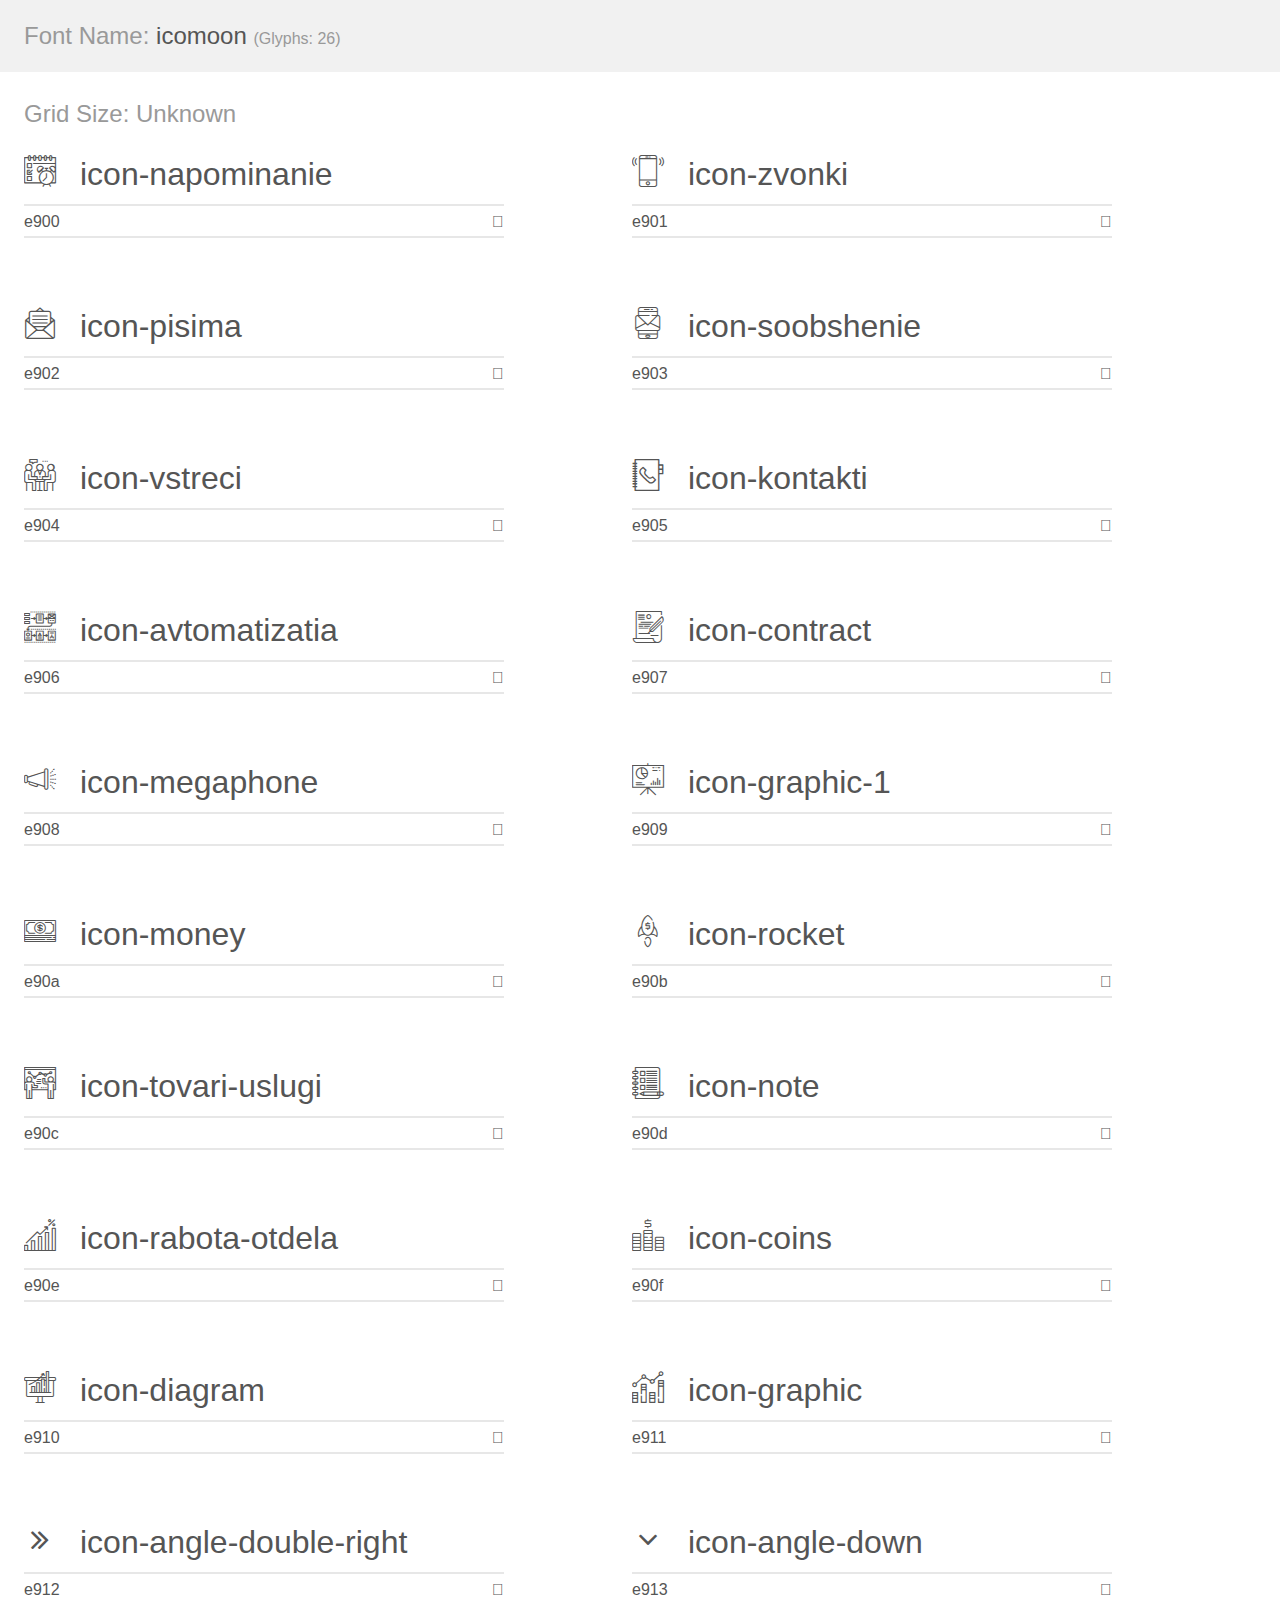
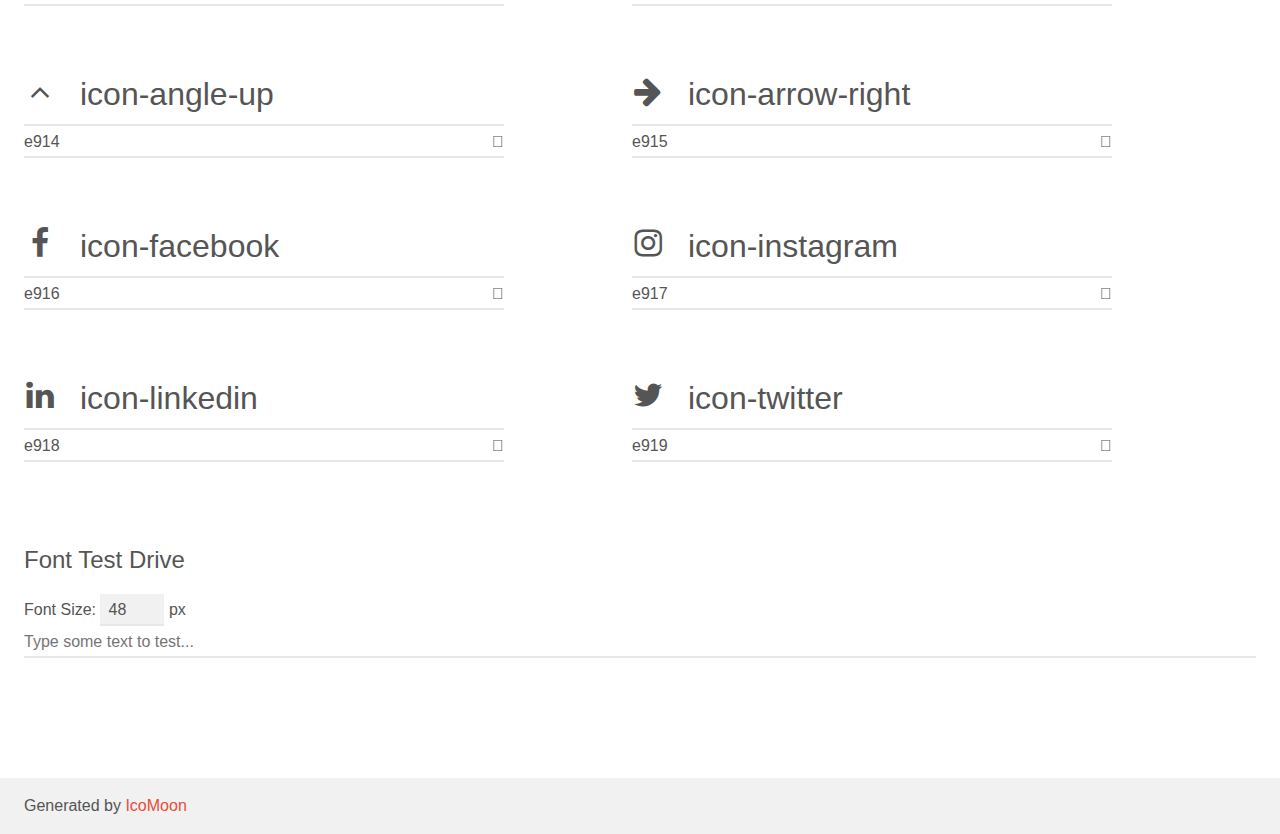
<file: demo.html>
<!doctype html>
<html>
<head>
    <meta charset="utf-8">
    <title>IcoMoon Demo</title>
    <meta name="description" content="An Icon Font Generated By IcoMoon.io">
    <meta name="viewport" content="width=device-width, initial-scale=1">
    <link rel="stylesheet" href="demo-files/demo.css">
    <link rel="stylesheet" href="style.css"></head>
<body>
    <div class="bgc1 clearfix">
        <h1 class="mhmm mvm"><span class="fgc1">Font Name:</span> icomoon <small class="fgc1">(Glyphs:&nbsp;26)</small></h1>
    </div>
    <div class="clearfix mhl ptl">
        <h1 class="mvm mtn fgc1">Grid Size: Unknown</h1>
        <div class="glyph fs1">
            <div class="clearfix bshadow0 pbs">
                <span class="icon-napominanie">
                
                </span>
                <span class="mls"> icon-napominanie</span>
            </div>
            <fieldset class="fs0 size1of1 clearfix hidden-false">
                <input type="text" readonly value="e900" class="unit size1of2" />
                <input type="text" maxlength="1" readonly value="&#xe900;" class="unitRight size1of2 talign-right" />
            </fieldset>
            <div class="fs0 bshadow0 clearfix hidden-true">
                <span class="unit pvs fgc1">liga: </span>
                <input type="text" readonly value="" class="liga unitRight" />
            </div>
        </div>
        <div class="glyph fs1">
            <div class="clearfix bshadow0 pbs">
                <span class="icon-zvonki">
                
                </span>
                <span class="mls"> icon-zvonki</span>
            </div>
            <fieldset class="fs0 size1of1 clearfix hidden-false">
                <input type="text" readonly value="e901" class="unit size1of2" />
                <input type="text" maxlength="1" readonly value="&#xe901;" class="unitRight size1of2 talign-right" />
            </fieldset>
            <div class="fs0 bshadow0 clearfix hidden-true">
                <span class="unit pvs fgc1">liga: </span>
                <input type="text" readonly value="" class="liga unitRight" />
            </div>
        </div>
        <div class="glyph fs1">
            <div class="clearfix bshadow0 pbs">
                <span class="icon-pisima">
                
                </span>
                <span class="mls"> icon-pisima</span>
            </div>
            <fieldset class="fs0 size1of1 clearfix hidden-false">
                <input type="text" readonly value="e902" class="unit size1of2" />
                <input type="text" maxlength="1" readonly value="&#xe902;" class="unitRight size1of2 talign-right" />
            </fieldset>
            <div class="fs0 bshadow0 clearfix hidden-true">
                <span class="unit pvs fgc1">liga: </span>
                <input type="text" readonly value="" class="liga unitRight" />
            </div>
        </div>
        <div class="glyph fs1">
            <div class="clearfix bshadow0 pbs">
                <span class="icon-soobshenie">
                
                </span>
                <span class="mls"> icon-soobshenie</span>
            </div>
            <fieldset class="fs0 size1of1 clearfix hidden-false">
                <input type="text" readonly value="e903" class="unit size1of2" />
                <input type="text" maxlength="1" readonly value="&#xe903;" class="unitRight size1of2 talign-right" />
            </fieldset>
            <div class="fs0 bshadow0 clearfix hidden-true">
                <span class="unit pvs fgc1">liga: </span>
                <input type="text" readonly value="" class="liga unitRight" />
            </div>
        </div>
        <div class="glyph fs1">
            <div class="clearfix bshadow0 pbs">
                <span class="icon-vstreci">
                
                </span>
                <span class="mls"> icon-vstreci</span>
            </div>
            <fieldset class="fs0 size1of1 clearfix hidden-false">
                <input type="text" readonly value="e904" class="unit size1of2" />
                <input type="text" maxlength="1" readonly value="&#xe904;" class="unitRight size1of2 talign-right" />
            </fieldset>
            <div class="fs0 bshadow0 clearfix hidden-true">
                <span class="unit pvs fgc1">liga: </span>
                <input type="text" readonly value="" class="liga unitRight" />
            </div>
        </div>
        <div class="glyph fs1">
            <div class="clearfix bshadow0 pbs">
                <span class="icon-kontakti">
                
                </span>
                <span class="mls"> icon-kontakti</span>
            </div>
            <fieldset class="fs0 size1of1 clearfix hidden-false">
                <input type="text" readonly value="e905" class="unit size1of2" />
                <input type="text" maxlength="1" readonly value="&#xe905;" class="unitRight size1of2 talign-right" />
            </fieldset>
            <div class="fs0 bshadow0 clearfix hidden-true">
                <span class="unit pvs fgc1">liga: </span>
                <input type="text" readonly value="" class="liga unitRight" />
            </div>
        </div>
        <div class="glyph fs1">
            <div class="clearfix bshadow0 pbs">
                <span class="icon-avtomatizatia">
                
                </span>
                <span class="mls"> icon-avtomatizatia</span>
            </div>
            <fieldset class="fs0 size1of1 clearfix hidden-false">
                <input type="text" readonly value="e906" class="unit size1of2" />
                <input type="text" maxlength="1" readonly value="&#xe906;" class="unitRight size1of2 talign-right" />
            </fieldset>
            <div class="fs0 bshadow0 clearfix hidden-true">
                <span class="unit pvs fgc1">liga: </span>
                <input type="text" readonly value="" class="liga unitRight" />
            </div>
        </div>
        <div class="glyph fs1">
            <div class="clearfix bshadow0 pbs">
                <span class="icon-contract">
                
                </span>
                <span class="mls"> icon-contract</span>
            </div>
            <fieldset class="fs0 size1of1 clearfix hidden-false">
                <input type="text" readonly value="e907" class="unit size1of2" />
                <input type="text" maxlength="1" readonly value="&#xe907;" class="unitRight size1of2 talign-right" />
            </fieldset>
            <div class="fs0 bshadow0 clearfix hidden-true">
                <span class="unit pvs fgc1">liga: </span>
                <input type="text" readonly value="" class="liga unitRight" />
            </div>
        </div>
        <div class="glyph fs1">
            <div class="clearfix bshadow0 pbs">
                <span class="icon-megaphone">
                
                </span>
                <span class="mls"> icon-megaphone</span>
            </div>
            <fieldset class="fs0 size1of1 clearfix hidden-false">
                <input type="text" readonly value="e908" class="unit size1of2" />
                <input type="text" maxlength="1" readonly value="&#xe908;" class="unitRight size1of2 talign-right" />
            </fieldset>
            <div class="fs0 bshadow0 clearfix hidden-true">
                <span class="unit pvs fgc1">liga: </span>
                <input type="text" readonly value="" class="liga unitRight" />
            </div>
        </div>
        <div class="glyph fs1">
            <div class="clearfix bshadow0 pbs">
                <span class="icon-graphic-1">
                
                </span>
                <span class="mls"> icon-graphic-1</span>
            </div>
            <fieldset class="fs0 size1of1 clearfix hidden-false">
                <input type="text" readonly value="e909" class="unit size1of2" />
                <input type="text" maxlength="1" readonly value="&#xe909;" class="unitRight size1of2 talign-right" />
            </fieldset>
            <div class="fs0 bshadow0 clearfix hidden-true">
                <span class="unit pvs fgc1">liga: </span>
                <input type="text" readonly value="" class="liga unitRight" />
            </div>
        </div>
        <div class="glyph fs1">
            <div class="clearfix bshadow0 pbs">
                <span class="icon-money">
                
                </span>
                <span class="mls"> icon-money</span>
            </div>
            <fieldset class="fs0 size1of1 clearfix hidden-false">
                <input type="text" readonly value="e90a" class="unit size1of2" />
                <input type="text" maxlength="1" readonly value="&#xe90a;" class="unitRight size1of2 talign-right" />
            </fieldset>
            <div class="fs0 bshadow0 clearfix hidden-true">
                <span class="unit pvs fgc1">liga: </span>
                <input type="text" readonly value="" class="liga unitRight" />
            </div>
        </div>
        <div class="glyph fs1">
            <div class="clearfix bshadow0 pbs">
                <span class="icon-rocket">
                
                </span>
                <span class="mls"> icon-rocket</span>
            </div>
            <fieldset class="fs0 size1of1 clearfix hidden-false">
                <input type="text" readonly value="e90b" class="unit size1of2" />
                <input type="text" maxlength="1" readonly value="&#xe90b;" class="unitRight size1of2 talign-right" />
            </fieldset>
            <div class="fs0 bshadow0 clearfix hidden-true">
                <span class="unit pvs fgc1">liga: </span>
                <input type="text" readonly value="" class="liga unitRight" />
            </div>
        </div>
        <div class="glyph fs1">
            <div class="clearfix bshadow0 pbs">
                <span class="icon-tovari-uslugi">
                
                </span>
                <span class="mls"> icon-tovari-uslugi</span>
            </div>
            <fieldset class="fs0 size1of1 clearfix hidden-false">
                <input type="text" readonly value="e90c" class="unit size1of2" />
                <input type="text" maxlength="1" readonly value="&#xe90c;" class="unitRight size1of2 talign-right" />
            </fieldset>
            <div class="fs0 bshadow0 clearfix hidden-true">
                <span class="unit pvs fgc1">liga: </span>
                <input type="text" readonly value="" class="liga unitRight" />
            </div>
        </div>
        <div class="glyph fs1">
            <div class="clearfix bshadow0 pbs">
                <span class="icon-note">
                
                </span>
                <span class="mls"> icon-note</span>
            </div>
            <fieldset class="fs0 size1of1 clearfix hidden-false">
                <input type="text" readonly value="e90d" class="unit size1of2" />
                <input type="text" maxlength="1" readonly value="&#xe90d;" class="unitRight size1of2 talign-right" />
            </fieldset>
            <div class="fs0 bshadow0 clearfix hidden-true">
                <span class="unit pvs fgc1">liga: </span>
                <input type="text" readonly value="" class="liga unitRight" />
            </div>
        </div>
        <div class="glyph fs1">
            <div class="clearfix bshadow0 pbs">
                <span class="icon-rabota-otdela">
                
                </span>
                <span class="mls"> icon-rabota-otdela</span>
            </div>
            <fieldset class="fs0 size1of1 clearfix hidden-false">
                <input type="text" readonly value="e90e" class="unit size1of2" />
                <input type="text" maxlength="1" readonly value="&#xe90e;" class="unitRight size1of2 talign-right" />
            </fieldset>
            <div class="fs0 bshadow0 clearfix hidden-true">
                <span class="unit pvs fgc1">liga: </span>
                <input type="text" readonly value="" class="liga unitRight" />
            </div>
        </div>
        <div class="glyph fs1">
            <div class="clearfix bshadow0 pbs">
                <span class="icon-coins">
                
                </span>
                <span class="mls"> icon-coins</span>
            </div>
            <fieldset class="fs0 size1of1 clearfix hidden-false">
                <input type="text" readonly value="e90f" class="unit size1of2" />
                <input type="text" maxlength="1" readonly value="&#xe90f;" class="unitRight size1of2 talign-right" />
            </fieldset>
            <div class="fs0 bshadow0 clearfix hidden-true">
                <span class="unit pvs fgc1">liga: </span>
                <input type="text" readonly value="" class="liga unitRight" />
            </div>
        </div>
        <div class="glyph fs1">
            <div class="clearfix bshadow0 pbs">
                <span class="icon-diagram">
                
                </span>
                <span class="mls"> icon-diagram</span>
            </div>
            <fieldset class="fs0 size1of1 clearfix hidden-false">
                <input type="text" readonly value="e910" class="unit size1of2" />
                <input type="text" maxlength="1" readonly value="&#xe910;" class="unitRight size1of2 talign-right" />
            </fieldset>
            <div class="fs0 bshadow0 clearfix hidden-true">
                <span class="unit pvs fgc1">liga: </span>
                <input type="text" readonly value="" class="liga unitRight" />
            </div>
        </div>
        <div class="glyph fs1">
            <div class="clearfix bshadow0 pbs">
                <span class="icon-graphic">
                
                </span>
                <span class="mls"> icon-graphic</span>
            </div>
            <fieldset class="fs0 size1of1 clearfix hidden-false">
                <input type="text" readonly value="e911" class="unit size1of2" />
                <input type="text" maxlength="1" readonly value="&#xe911;" class="unitRight size1of2 talign-right" />
            </fieldset>
            <div class="fs0 bshadow0 clearfix hidden-true">
                <span class="unit pvs fgc1">liga: </span>
                <input type="text" readonly value="" class="liga unitRight" />
            </div>
        </div>
        <div class="glyph fs1">
            <div class="clearfix bshadow0 pbs">
                <span class="icon-angle-double-right">
                
                </span>
                <span class="mls"> icon-angle-double-right</span>
            </div>
            <fieldset class="fs0 size1of1 clearfix hidden-false">
                <input type="text" readonly value="e912" class="unit size1of2" />
                <input type="text" maxlength="1" readonly value="&#xe912;" class="unitRight size1of2 talign-right" />
            </fieldset>
            <div class="fs0 bshadow0 clearfix hidden-true">
                <span class="unit pvs fgc1">liga: </span>
                <input type="text" readonly value="" class="liga unitRight" />
            </div>
        </div>
        <div class="glyph fs1">
            <div class="clearfix bshadow0 pbs">
                <span class="icon-angle-down">
                
                </span>
                <span class="mls"> icon-angle-down</span>
            </div>
            <fieldset class="fs0 size1of1 clearfix hidden-false">
                <input type="text" readonly value="e913" class="unit size1of2" />
                <input type="text" maxlength="1" readonly value="&#xe913;" class="unitRight size1of2 talign-right" />
            </fieldset>
            <div class="fs0 bshadow0 clearfix hidden-true">
                <span class="unit pvs fgc1">liga: </span>
                <input type="text" readonly value="" class="liga unitRight" />
            </div>
        </div>
        <div class="glyph fs1">
            <div class="clearfix bshadow0 pbs">
                <span class="icon-angle-up">
                
                </span>
                <span class="mls"> icon-angle-up</span>
            </div>
            <fieldset class="fs0 size1of1 clearfix hidden-false">
                <input type="text" readonly value="e914" class="unit size1of2" />
                <input type="text" maxlength="1" readonly value="&#xe914;" class="unitRight size1of2 talign-right" />
            </fieldset>
            <div class="fs0 bshadow0 clearfix hidden-true">
                <span class="unit pvs fgc1">liga: </span>
                <input type="text" readonly value="" class="liga unitRight" />
            </div>
        </div>
        <div class="glyph fs1">
            <div class="clearfix bshadow0 pbs">
                <span class="icon-arrow-right">
                
                </span>
                <span class="mls"> icon-arrow-right</span>
            </div>
            <fieldset class="fs0 size1of1 clearfix hidden-false">
                <input type="text" readonly value="e915" class="unit size1of2" />
                <input type="text" maxlength="1" readonly value="&#xe915;" class="unitRight size1of2 talign-right" />
            </fieldset>
            <div class="fs0 bshadow0 clearfix hidden-true">
                <span class="unit pvs fgc1">liga: </span>
                <input type="text" readonly value="" class="liga unitRight" />
            </div>
        </div>
        <div class="glyph fs1">
            <div class="clearfix bshadow0 pbs">
                <span class="icon-facebook">
                
                </span>
                <span class="mls"> icon-facebook</span>
            </div>
            <fieldset class="fs0 size1of1 clearfix hidden-false">
                <input type="text" readonly value="e916" class="unit size1of2" />
                <input type="text" maxlength="1" readonly value="&#xe916;" class="unitRight size1of2 talign-right" />
            </fieldset>
            <div class="fs0 bshadow0 clearfix hidden-true">
                <span class="unit pvs fgc1">liga: </span>
                <input type="text" readonly value="" class="liga unitRight" />
            </div>
        </div>
        <div class="glyph fs1">
            <div class="clearfix bshadow0 pbs">
                <span class="icon-instagram">
                
                </span>
                <span class="mls"> icon-instagram</span>
            </div>
            <fieldset class="fs0 size1of1 clearfix hidden-false">
                <input type="text" readonly value="e917" class="unit size1of2" />
                <input type="text" maxlength="1" readonly value="&#xe917;" class="unitRight size1of2 talign-right" />
            </fieldset>
            <div class="fs0 bshadow0 clearfix hidden-true">
                <span class="unit pvs fgc1">liga: </span>
                <input type="text" readonly value="" class="liga unitRight" />
            </div>
        </div>
        <div class="glyph fs1">
            <div class="clearfix bshadow0 pbs">
                <span class="icon-linkedin">
                
                </span>
                <span class="mls"> icon-linkedin</span>
            </div>
            <fieldset class="fs0 size1of1 clearfix hidden-false">
                <input type="text" readonly value="e918" class="unit size1of2" />
                <input type="text" maxlength="1" readonly value="&#xe918;" class="unitRight size1of2 talign-right" />
            </fieldset>
            <div class="fs0 bshadow0 clearfix hidden-true">
                <span class="unit pvs fgc1">liga: </span>
                <input type="text" readonly value="" class="liga unitRight" />
            </div>
        </div>
        <div class="glyph fs1">
            <div class="clearfix bshadow0 pbs">
                <span class="icon-twitter">
                
                </span>
                <span class="mls"> icon-twitter</span>
            </div>
            <fieldset class="fs0 size1of1 clearfix hidden-false">
                <input type="text" readonly value="e919" class="unit size1of2" />
                <input type="text" maxlength="1" readonly value="&#xe919;" class="unitRight size1of2 talign-right" />
            </fieldset>
            <div class="fs0 bshadow0 clearfix hidden-true">
                <span class="unit pvs fgc1">liga: </span>
                <input type="text" readonly value="" class="liga unitRight" />
            </div>
        </div>
    </div>

    <!--[if gt IE 8]><!-->
    <div class="mhl clearfix mbl">
        <h1>Font Test Drive</h1>
        <label>
            Font Size: <input id="fontSize" type="number" class="textbox0 mbm"
            min="8" value="48" />
            px
        </label>
        <input id="testText" type="text" class="phl size1of1 mvl"
        placeholder="Type some text to test..." value=""/>
        <div id="testDrive" class="icon-">&nbsp;
        </div>
    </div>
    <!--<![endif]-->
    <div class="bgc1 clearfix">
        <p class="mhl">Generated by <a href="https://icomoon.io/app">IcoMoon</a></p>
    </div>

    <script src="demo-files/demo.js"></script>
</body>
</html>
</file>
<file: demo-files/demo.css>
body {
  padding: 0;
  margin: 0;
  font-family: sans-serif;
  font-size: 1em;
  line-height: 1.5;
  color: #555;
  background: #fff;
}
h1 {
  font-size: 1.5em;
  font-weight: normal;
}
small {
  font-size: .66666667em;
}
a {
  color: #e74c3c;
  text-decoration: none;
}
a:hover, a:focus {
  box-shadow: 0 1px #e74c3c;
}
.bshadow0, input {
  box-shadow: inset 0 -2px #e7e7e7;
}
input:hover {
  box-shadow: inset 0 -2px #ccc;
}
input, fieldset {
  font-family: sans-serif;
  font-size: 1em;
  margin: 0;
  padding: 0;
  border: 0;
}
input {
  color: inherit;
  line-height: 1.5;
  height: 1.5em;
  padding: .25em 0;
}
input:focus {
  outline: none;
  box-shadow: inset 0 -2px #449fdb;
}
.glyph {
  font-size: 16px;
  width: 15em;
  padding-bottom: 1em;
  margin-right: 4em;
  margin-bottom: 1em;
  float: left;
  overflow: hidden;
}
.liga {
  width: 80%;
  width: calc(100% - 2.5em);
}
.talign-right {
  text-align: right;
}
.talign-center {
  text-align: center;
}
.bgc1 {
  background: #f1f1f1;
}
.fgc1 {
  color: #999;
}
.fgc0 {
  color: #000;
}
p {
  margin-top: 1em;
  margin-bottom: 1em;
}
.mvm {
  margin-top: .75em;
  margin-bottom: .75em;
}
.mtn {
  margin-top: 0;
}
.mtl, .mal {
  margin-top: 1.5em;
}
.mbl, .mal {
  margin-bottom: 1.5em;
}
.mal, .mhl {
  margin-left: 1.5em;
  margin-right: 1.5em;
}
.mhmm {
  margin-left: 1em;
  margin-right: 1em;
}
.mls {
  margin-left: .25em;
}
.ptl {
  padding-top: 1.5em;
}
.pbs, .pvs {
  padding-bottom: .25em;
}
.pvs, .pts {
  padding-top: .25em;
}
.unit {
  float: left;
}
.unitRight {
  float: right;
}
.size1of2 {
  width: 50%;
}
.size1of1 {
  width: 100%;
}
.clearfix:before, .clearfix:after {
  content: " ";
  display: table;
}
.clearfix:after {
  clear: both;
}
.hidden-true {
  display: none;
}
.textbox0 {
  width: 3em;
  background: #f1f1f1;
  padding: .25em .5em;
  line-height: 1.5;
  height: 1.5em;
}
#testDrive {
  display: block;
  padding-top: 24px;
  line-height: 1.5;
}
.fs0 {
  font-size: 16px;
}
.fs1 {
  font-size: 32px;
}
</file>
<file: style.css>
@font-face{

font-family: 'Comfortaa_Bold';

src: url('fonts/Comfortaa_Bold.ttf');

src: url('fonts/Comfortaa_Bold?iefix') format('eot'),

url('fonts/Comfortaa_Bold.woff') format('woff'),

url('fonts/Comfortaa_Bold.ttf') format('truetype'),

url('fonts/Comfortaa_Bold.svg#webfont') format('svg');

font-weight: bold;

font-style: normal;

}

@font-face{

font-family: 'Comfortaa_Regular';

src: url('fonts/Comfortaa_Regular.eot');

src: url('fonts/Comfortaa_Regular.eot?iefix') format('eot'),

url('fonts/Comfortaa_Regular.woff') format('woff'),

url('fonts/Comfortaa_Regular.ttf') format('truetype'),

url('fonts/Comfortaa_Regular.svg#webfont') format('svg');

font-weight: normal;

font-style: normal;

}

@font-face{

font-family: 'Roboto-Regular';

src: url('fonts/Roboto-Regular.ttf');

src: url('fonts/Roboto-Regular?iefix') format('eot'),

url('fonts/Roboto-Regular.woff') format('woff'),

url('fonts/Roboto-Regular.ttf') format('truetype'),

url('fonts/Roboto-Regular.svg#webfont') format('svg');

font-weight: normal;

font-style: normal;

}
@font-face{

font-family: 'Roboto-Bold';

src: url('fonts/Roboto-Bold.ttf');

src: url('fonts/Roboto-Bold?iefix') format('eot'),

url('fonts/Roboto-Bold.woff') format('woff'),

url('fonts/Roboto-Bold.ttf') format('truetype'),

url('fonts/Roboto-Bold.svg#webfont') format('svg');

font-weight: bold;

font-style: normal;

}



@font-face {
  font-family: 'icomoon';
  src:  url('fonts/icomoon.eot?q4oa1u');
  src:  url('fonts/icomoon.eot?q4oa1u#iefix') format('embedded-opentype'),
    url('fonts/icomoon.ttf?q4oa1u') format('truetype'),
    url('fonts/icomoon.woff?q4oa1u') format('woff'),
    url('fonts/icomoon.svg?q4oa1u#icomoon') format('svg');
  font-weight: normal;
  font-style: normal;
}

[class^="icon-"], [class*=" icon-"] {
  /* use !important to prevent issues with browser extensions that change fonts */
  font-family: 'icomoon' !important;
  speak: none;
  font-style: normal;
  font-weight: normal;
  font-variant: normal;
  text-transform: none;
  line-height: 1;

  /* Better Font Rendering =========== */
  -webkit-font-smoothing: antialiased;
  -moz-osx-font-smoothing: grayscale;
}

.icon-napominanie:before {
  content: "\e900";
}
.icon-zvonki:before {
  content: "\e901";
}
.icon-pisima:before {
  content: "\e902";
}
.icon-soobshenie:before {
  content: "\e903";
}
.icon-vstreci:before {
  content: "\e904";
}
.icon-kontakti:before {
  content: "\e905";
}
.icon-avtomatizatia:before {
  content: "\e906";
}
.icon-contract:before {
  content: "\e907";
}
.icon-megaphone:before {
  content: "\e908";
}
.icon-graphic-1:before {
  content: "\e909";
}
.icon-money:before {
  content: "\e90a";
}
.icon-rocket:before {
  content: "\e90b";
}
.icon-tovari-uslugi:before {
  content: "\e90c";
}
.icon-note:before {
  content: "\e90d";
}
.icon-rabota-otdela:before {
  content: "\e90e";
}
.icon-coins:before {
  content: "\e90f";
}
.icon-diagram:before {
  content: "\e910";
}
.icon-graphic:before {
  content: "\e911";
}
.icon-angle-double-right:before {
  content: "\e912";
}
.icon-angle-down:before {
  content: "\e913";
}
.icon-angle-up:before {
  content: "\e914";
}
.icon-arrow-right:before {
  content: "\e915";
}
.icon-facebook:before {
  content: "\e916";
}
.icon-instagram:before {
  content: "\e917";
}
.icon-linkedin:before {
  content: "\e918";
}
.icon-twitter:before {
  content: "\e919";
}
</file>
